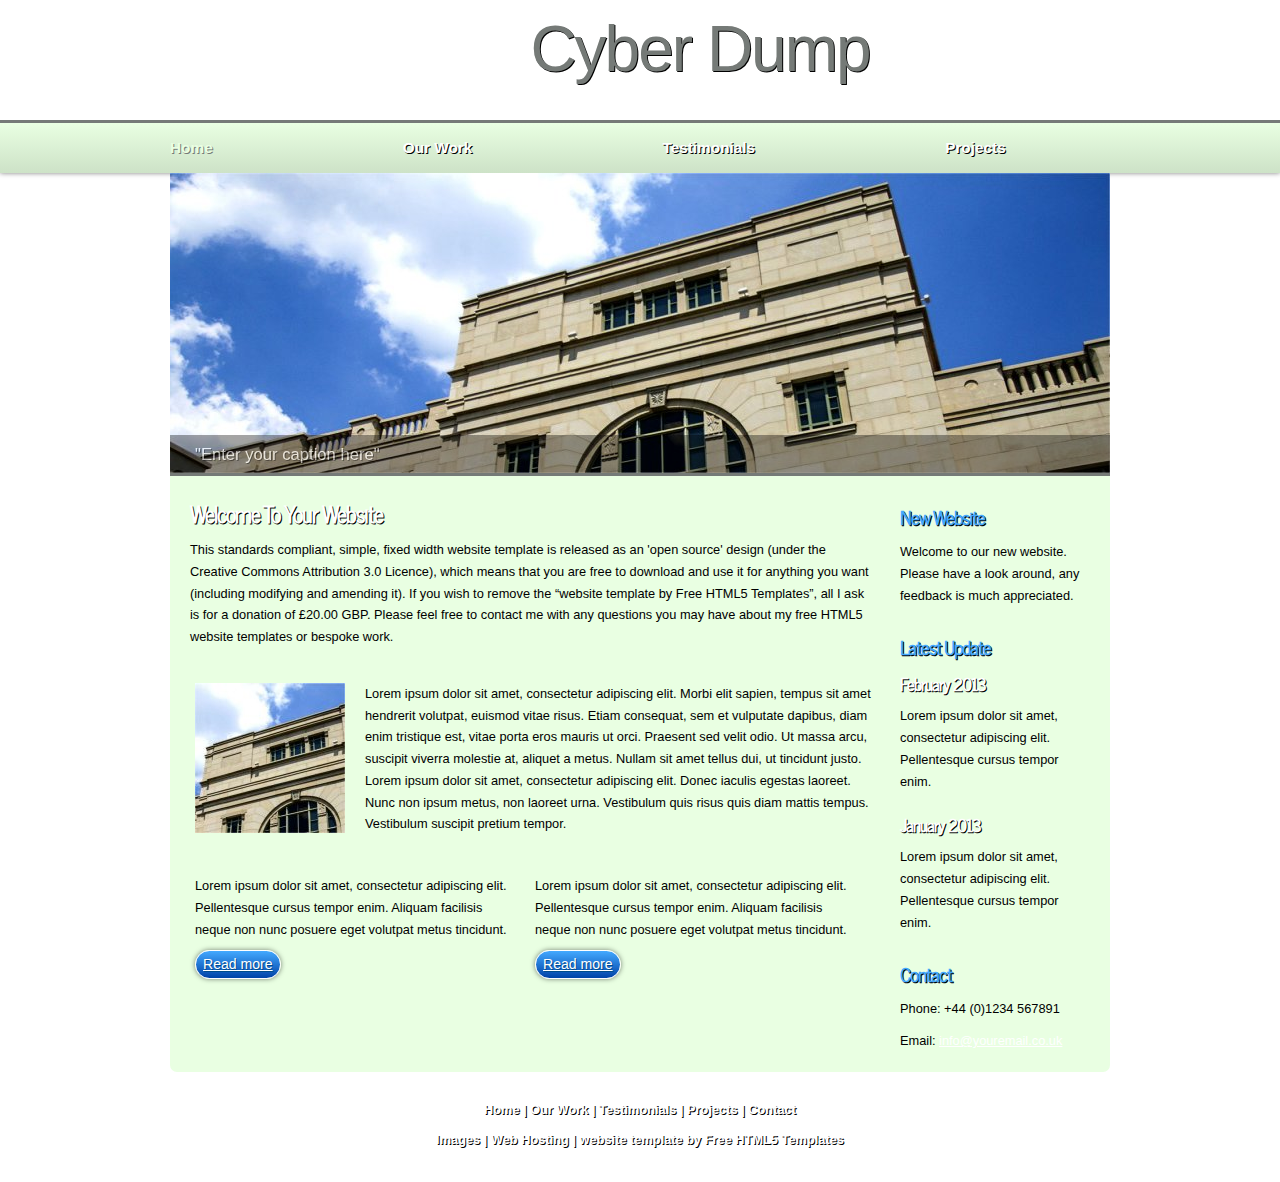
<file: freehtml5buildings/index.html>
<!DOCTYPE html>
<html>

<head>
    <title>Free HTML5 Templates</title>
    <meta name="description" content="website description" />
    <meta name="keywords" content="website keywords, website keywords" />
    <meta http-equiv="content-type" content="text/html; charset=windows-1252" />
    <link rel="stylesheet" type="text/css" href="css/style.css" />
    <script type="text/javascript" src="js/modernizr-1.5.min.js"></script>
</head>

<body>
<div id="main">
    <header>
        <div id="banner">
            <div id="welcome">
                <h2>Cyber Dump</h2>
            </div><!--close welcome-->
        </div><!--close banner-->
    </header>

    <nav>
        <div id="menubar">
            <ul id="nav">
                <li class="current"><a href="index.html">Home</a></li>
                <li><a href="ourwork.html">Our Work</a></li>
                <li><a href="testimonials.html">Testimonials</a></li>
                <li><a href="projects.html">Projects</a></li>
                <li><a href="contact.html">Contact Us</a></li>
            </ul>
        </div><!--close menubar-->
    </nav>

    <div id="site_content">

        <div class="slideshow">
            <ul class="slideshow">
                <li class="show"><img width="940" height="300" src="images/home_1.jpg" alt="&quot;Enter your caption here&quot;" /></li>
                <li><img width="940" height="300" src="images/home_2.jpg" alt="&quot;Enter your caption here&quot;" /></li>
            </ul>
        </div><!--close slideshow-->

        <div class="sidebar_container">
            <div class="sidebar">
                <div class="sidebar_item">
                    <h2>New Website</h2>
                    <p>Welcome to our new website. Please have a look around, any feedback is much appreciated.</p>
                </div><!--close sidebar_item-->
            </div><!--close sidebar-->
            <div class="sidebar">
                <div class="sidebar_item">
                    <h2>Latest Update</h2>
                    <h3>February 2013</h3>
                    <p>Lorem ipsum dolor sit amet, consectetur adipiscing elit. Pellentesque cursus tempor enim.</p>
                </div><!--close sidebar_item-->
            </div><!--close sidebar-->
            <div class="sidebar">
                <div class="sidebar_item">
                    <h3>January 2013</h3>
                    <p>Lorem ipsum dolor sit amet, consectetur adipiscing elit. Pellentesque cursus tempor enim.</p>
                </div><!--close sidebar_item-->
            </div><!--close sidebar-->
            <div class="sidebar">
                <div class="sidebar_item">
                    <h2>Contact</h2>
                    <p>Phone: +44 (0)1234 567891</p>
                    <p>Email: <a href="mailto:info@youremail.co.uk">info@youremail.co.uk</a></p>
                </div><!--close sidebar_item-->
            </div><!--close sidebar-->
        </div><!--close sidebar_container-->

        <div id="content">
            <div class="content_item">
                <h1>Welcome To Your Website</h1>
                <p>This standards compliant, simple, fixed width website template is released as an 'open source' design (under the Creative Commons Attribution 3.0 Licence), which means that you are free to download and use it for anything you want (including modifying and amending it). If you wish to remove the &ldquo;website template by Free HTML5 Templates&rdquo;, all I ask is for a donation of &pound;20.00 GBP. Please feel free to contact me with any questions you may have about my free HTML5 website templates or bespoke work.</p>
                <div class="content_imagetext">
                    <div class="content_image">
                        <img src="images/image1.jpg" alt="image1"/>
                    </div>
                    <p>Lorem ipsum dolor sit amet, consectetur adipiscing elit. Morbi elit sapien, tempus sit amet hendrerit volutpat, euismod vitae risus. Etiam consequat, sem et vulputate dapibus, diam enim tristique est, vitae porta eros mauris ut orci. Praesent sed velit odio. Ut massa arcu, suscipit viverra molestie at, aliquet a metus. Nullam sit amet tellus dui, ut tincidunt justo. Lorem ipsum dolor sit amet, consectetur adipiscing elit. Donec iaculis egestas laoreet. Nunc non ipsum metus, non laoreet urna. Vestibulum quis risus quis diam mattis tempus. Vestibulum suscipit pretium tempor. </p>
                </div><!--close content_imagetext-->
                <div class="content_container">
                    <p>Lorem ipsum dolor sit amet, consectetur adipiscing elit. Pellentesque cursus tempor enim. Aliquam facilisis neque non nunc posuere eget volutpat metus tincidunt.</p>
                    <div class="button_small">
                        <a href="#">Read more</a>
                    </div><!--close button_small-->
                </div><!--close content_container-->
                <div class="content_container">
                    <p>Lorem ipsum dolor sit amet, consectetur adipiscing elit. Pellentesque cursus tempor enim. Aliquam facilisis neque non nunc posuere eget volutpat metus tincidunt.</p>
                    <div class="button_small">
                        <a href="#">Read more</a>
                    </div><!--close button_small-->
                </div><!--close content_container-->
            </div><!--close content_item-->
        </div><!--close content-->

    </div><!--close site_content-->

    <footer>
        <a href="index.html">Home</a> | <a href="ourwork.html">Our Work</a> | <a href="testimonials.html">Testimonials</a> | <a href="projects.html">Projects</a> | <a href="contact.html">Contact</a><br/><br/>
        <a href="http://fotogrph.com">Images</a> |  <a href="http://www.heartinternet.co.uk/web-hosting/">Web Hosting</a>  | website template by <a href="http://www.freehtml5templates.co.uk">Free HTML5 Templates</a>
    </footer>

</div><!--close main-->

<!-- javascript at the bottom for fast page loading -->
<script type="text/javascript" src="js/jquery.min.js"></script>
<script type="text/javascript" src="js/image_slide.js"></script>

</body>
</html>
</file>
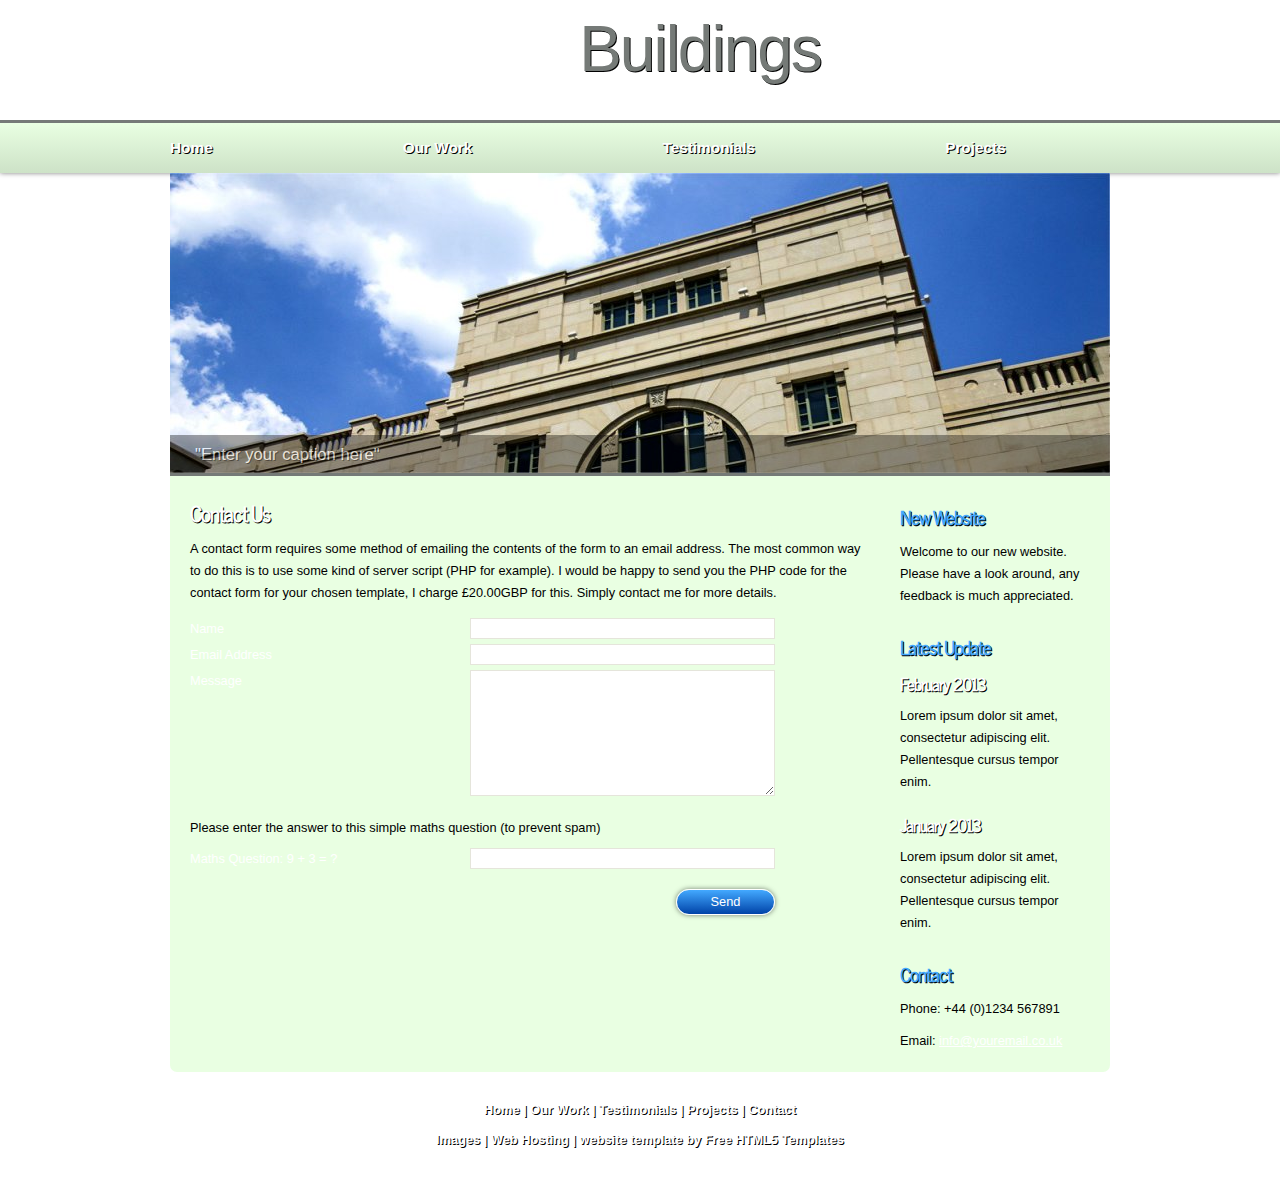
<file: freehtml5buildings/contact.html>
<!DOCTYPE html> 
<html>

<head>
  <title>Free HTML5 Templates</title>
  <meta name="description" content="website description" />
  <meta name="keywords" content="website keywords, website keywords" />
  <meta http-equiv="content-type" content="text/html; charset=windows-1252" />
  <link rel="stylesheet" type="text/css" href="css/style.css" />
  <!-- modernizr enables HTML5 elements and feature detects -->
  <script type="text/javascript" src="js/modernizr-1.5.min.js"></script>
</head>

<body>
  <div id="main">
    <header>
	  <div id="banner">
	    <div id="welcome">
	      <h2>Buildings</h2>
	    </div><!--close welcome-->			  	
	  </div><!--close banner-->	
	</header>

	<nav>
	  <div id="menubar">
        <ul id="nav">
          <li><a href="index.html">Home</a></li>
          <li><a href="ourwork.html">Our Work</a></li>
          <li><a href="testimonials.html">Testimonials</a></li>
          <li><a href="projects.html">Projects</a></li>
          <li class="current"><a href="contact.html">Contact Us</a></li>
        </ul>
      </div><!--close menubar-->	
	</nav>
    
	<div id="site_content">	

      <div class="slideshow">
	    <ul class="slideshow">
          <li class="show"><img width="940" height="300" src="images/home_1.jpg" alt="&quot;Enter your caption here&quot;" /></li>
          <li><img width="940" height="300" src="images/home_2.jpg" alt="&quot;Enter your caption here&quot;" /></li>
        </ul> 
	  </div><!--close slideshow-->		

	  <div class="sidebar_container">       
		<div class="sidebar">
          <div class="sidebar_item">
            <h2>New Website</h2>
            <p>Welcome to our new website. Please have a look around, any feedback is much appreciated.</p>
          </div><!--close sidebar_item--> 
        </div><!--close sidebar-->     		
		<div class="sidebar">
          <div class="sidebar_item">
            <h2>Latest Update</h2>
            <h3>February 2013</h3>
            <p>Lorem ipsum dolor sit amet, consectetur adipiscing elit. Pellentesque cursus tempor enim.</p>         
		  </div><!--close sidebar_item--> 
        </div><!--close sidebar-->
		<div class="sidebar">
          <div class="sidebar_item">
            <h3>January 2013</h3>
            <p>Lorem ipsum dolor sit amet, consectetur adipiscing elit. Pellentesque cursus tempor enim.</p>         
		  </div><!--close sidebar_item--> 
        </div><!--close sidebar--> 		
        <div class="sidebar">
          <div class="sidebar_item">
            <h2>Contact</h2>
            <p>Phone: +44 (0)1234 567891</p>
            <p>Email: <a href="mailto:info@youremail.co.uk">info@youremail.co.uk</a></p>
          </div><!--close sidebar_item--> 
        </div><!--close sidebar-->
       </div><!--close sidebar_container-->	
	
	  <div id="content">
        <div class="content_item">
		  <div class="form_settings">
            <h2>Contact Us</h2>
            <p style="padding-bottom: 15px;">A contact form requires some method of emailing the contents of the form to an email address. The most common way to do this is to use some kind of server script (PHP for example). I would be happy to send you the PHP code for the contact form for your chosen template, I charge &pound;20.00GBP for this. Simply contact me for more details.</p>           
			<p><span>Name</span><input class="contact" type="text" name="your_name" value="" /></p>
            <p><span>Email Address</span><input class="contact" type="text" name="your_email" value="" /></p>
			<p><span>Message</span><textarea class="contact textarea" rows="8" cols="50" name="your_message"></textarea></p>
            <p style="padding: 10px 0 10px 0;">Please enter the answer to this simple maths question (to prevent spam)</p>
			<p><span>Maths Question: 9 + 3 = ?</span><input type="text" name="user_answer" class="contact" /><input type="hidden" name="answer" value="4d76fe9775" /></p>
            <p style="padding-top: 15px"><span>&nbsp;</span><input class="submit" type="submit" name="contact_submitted" value="Send" /></p>
          </div><!--close form_settings-->
		</div><!--close content_item-->
      </div><!--close content-->   
	</div><!--close site_content-->  	
  
    <footer>
	  <a href="index.html">Home</a> | <a href="ourwork.html">Our Work</a> | <a href="testimonials.html">Testimonials</a> | <a href="projects.html">Projects</a> | <a href="contact.html">Contact</a><br/><br/>
	  <a href="http://fotogrph.com">Images</a> |  <a href="http://www.heartinternet.co.uk/web-hosting/">Web Hosting</a>  | website template by <a href="http://www.freehtml5templates.co.uk">Free HTML5 Templates</a>
    </footer>   
  
  </div><!--close main-->

  <!-- javascript at the bottom for fast page loading -->
  <script type="text/javascript" src="js/jquery.min.js"></script>
  <script type="text/javascript" src="js/image_slide.js"></script>	
  
</body>
</html>
</file>
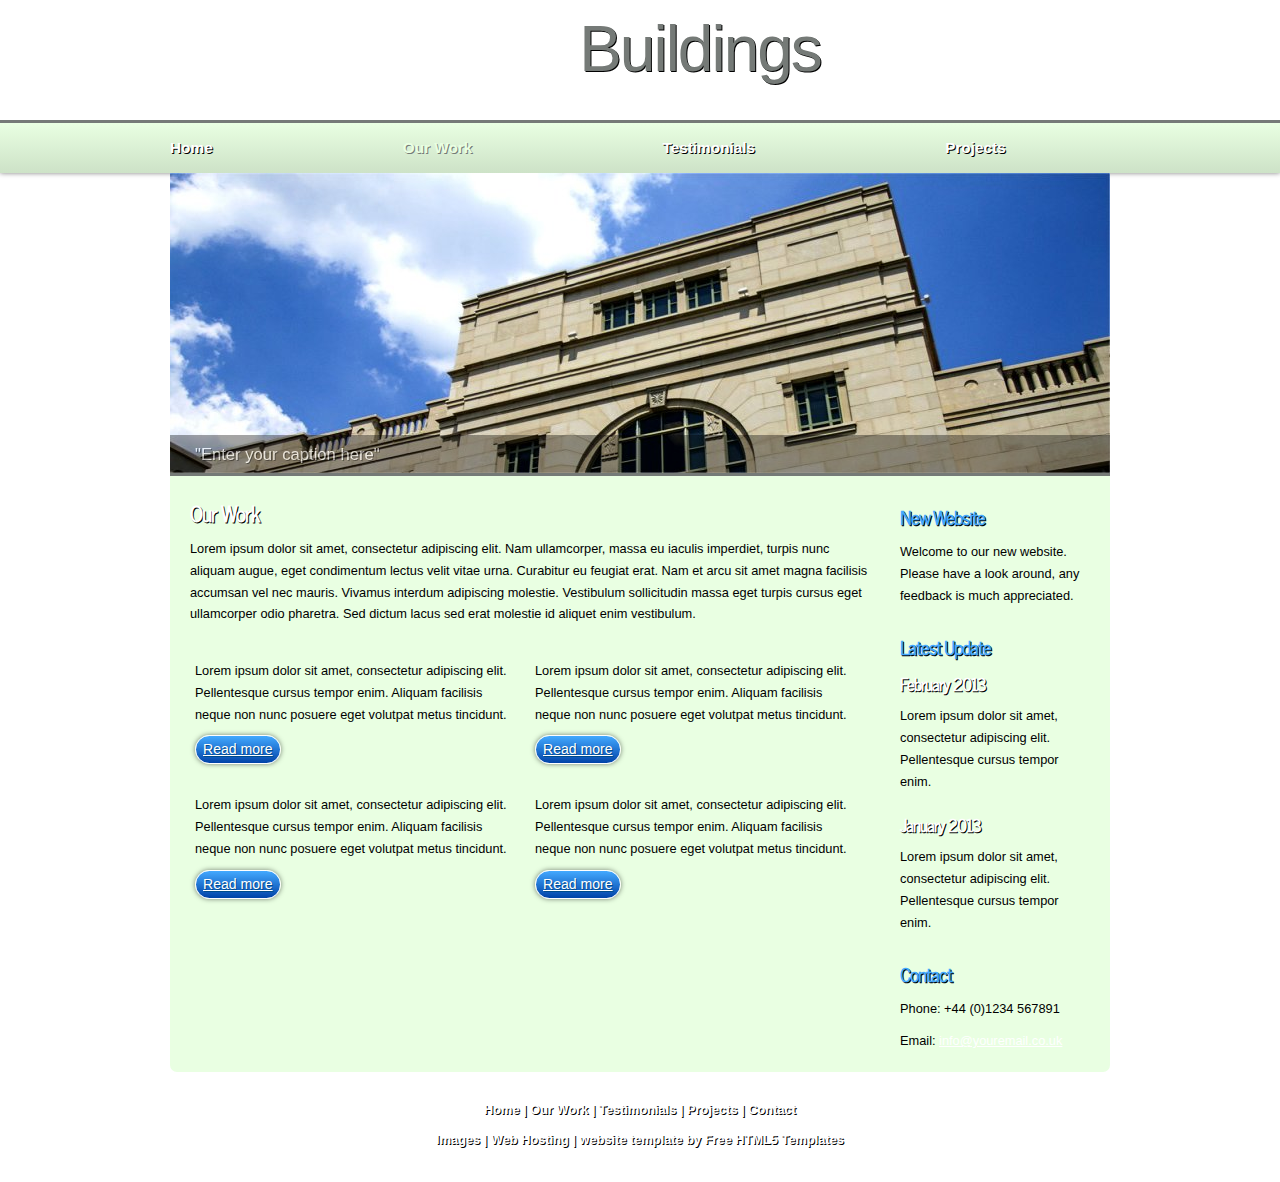
<file: freehtml5buildings/ourwork.html>
<!DOCTYPE html> 
<html>

<head>
  <title>Free HTML5 Templates</title>
  <meta name="description" content="website description" />
  <meta name="keywords" content="website keywords, website keywords" />
  <meta http-equiv="content-type" content="text/html; charset=windows-1252" />
  <link rel="stylesheet" type="text/css" href="css/style.css" />
  <!-- modernizr enables HTML5 elements and feature detects -->
  <script type="text/javascript" src="js/modernizr-1.5.min.js"></script>
</head>

<body>
  <div id="main">
    <header>
	  <div id="banner">
	    <div id="welcome">
	      <h2>Buildings</h2>
	    </div><!--close welcome-->			  	
	  </div><!--close banner-->	
	</header>

	<nav>
	  <div id="menubar">
        <ul id="nav">
          <li><a href="index.html">Home</a></li>
          <li class="current"><a href="ourwork.html">Our Work</a></li>
          <li><a href="testimonials.html">Testimonials</a></li>
          <li><a href="projects.html">Projects</a></li>
          <li><a href="contact.html">Contact Us</a></li>
        </ul>
      </div><!--close menubar-->	
	</nav>	
    
	<div id="site_content">		
	
      <div class="slideshow">
	    <ul class="slideshow">
          <li class="show"><img width="940" height="300" src="images/home_1.jpg" alt="&quot;Enter your caption here&quot;" /></li>
          <li><img width="940" height="300" src="images/home_2.jpg" alt="&quot;Enter your caption here&quot;" /></li>
        </ul> 
	  </div><!--close slideshow-->		

	  <div class="sidebar_container">       
		<div class="sidebar">
          <div class="sidebar_item">
            <h2>New Website</h2>
            <p>Welcome to our new website. Please have a look around, any feedback is much appreciated.</p>
          </div><!--close sidebar_item--> 
        </div><!--close sidebar-->     		
		<div class="sidebar">
          <div class="sidebar_item">
            <h2>Latest Update</h2>
            <h3>February 2013</h3>
            <p>Lorem ipsum dolor sit amet, consectetur adipiscing elit. Pellentesque cursus tempor enim.</p>         
		  </div><!--close sidebar_item--> 
        </div><!--close sidebar-->
		<div class="sidebar">
          <div class="sidebar_item">
            <h3>January 2013</h3>
            <p>Lorem ipsum dolor sit amet, consectetur adipiscing elit. Pellentesque cursus tempor enim.</p>         
		  </div><!--close sidebar_item--> 
        </div><!--close sidebar--> 		
        <div class="sidebar">
          <div class="sidebar_item">
            <h2>Contact</h2>
            <p>Phone: +44 (0)1234 567891</p>
            <p>Email: <a href="mailto:info@youremail.co.uk">info@youremail.co.uk</a></p>
          </div><!--close sidebar_item--> 
        </div><!--close sidebar-->
       </div><!--close sidebar_container-->	
	
	  <div id="content">
        <div class="content_item">
          <h2>Our Work</h2>
			<p>Lorem ipsum dolor sit amet, consectetur adipiscing elit. Nam ullamcorper, massa eu iaculis imperdiet, turpis nunc aliquam augue, eget condimentum lectus velit vitae urna. Curabitur eu feugiat erat. Nam et arcu sit amet magna facilisis accumsan vel nec mauris. Vivamus interdum adipiscing molestie. Vestibulum sollicitudin massa eget turpis cursus eget ullamcorper odio pharetra. Sed dictum lacus sed erat molestie id aliquet enim vestibulum.</p>
		    <div class="content_container">
		      <p>Lorem ipsum dolor sit amet, consectetur adipiscing elit. Pellentesque cursus tempor enim. Aliquam facilisis neque non nunc posuere eget volutpat metus tincidunt.</p>
		    	<div class="button_small">
		        <a href="#">Read more</a>
		      </div><!--close button_small-->
		    </div><!--close content_container-->
            <div class="content_container">
		      <p>Lorem ipsum dolor sit amet, consectetur adipiscing elit. Pellentesque cursus tempor enim. Aliquam facilisis neque non nunc posuere eget volutpat metus tincidunt.</p>          
		    	<div class="button_small">
		        <a href="#">Read more</a>
		        </div><!--close button_small-->		  
		    </div><!--close content_container-->
		    <div class="content_container">
		      <p>Lorem ipsum dolor sit amet, consectetur adipiscing elit. Pellentesque cursus tempor enim. Aliquam facilisis neque non nunc posuere eget volutpat metus tincidunt.</p>
		    	<div class="button_small">
		        <a href="#">Read more</a>
		      </div><!--close button_small-->
		    </div><!--close content_container-->
            <div class="content_container">
		      <p>Lorem ipsum dolor sit amet, consectetur adipiscing elit. Pellentesque cursus tempor enim. Aliquam facilisis neque non nunc posuere eget volutpat metus tincidunt.</p>          
		    	<div class="button_small">
		        <a href="#">Read more</a>
		        </div><!--close button_small-->		  
		    </div><!--close content_container-->			
		</div><!--close content_item-->
      </div><!--close content-->   
	</div><!--close site_content-->  	

    <footer>
	  <a href="index.html">Home</a> | <a href="ourwork.html">Our Work</a> | <a href="testimonials.html">Testimonials</a> | <a href="projects.html">Projects</a> | <a href="contact.html">Contact</a><br/><br/>
	  <a href="http://fotogrph.com">Images</a> |  <a href="http://www.heartinternet.co.uk/web-hosting/">Web Hosting</a>  | website template by <a href="http://www.freehtml5templates.co.uk">Free HTML5 Templates</a>
    </footer> 	
  
  </div><!--close main-->

  <!-- javascript at the bottom for fast page loading -->
  <script type="text/javascript" src="js/jquery.min.js"></script>
  <script type="text/javascript" src="js/image_slide.js"></script>	
  
</body>
</html>
</file>
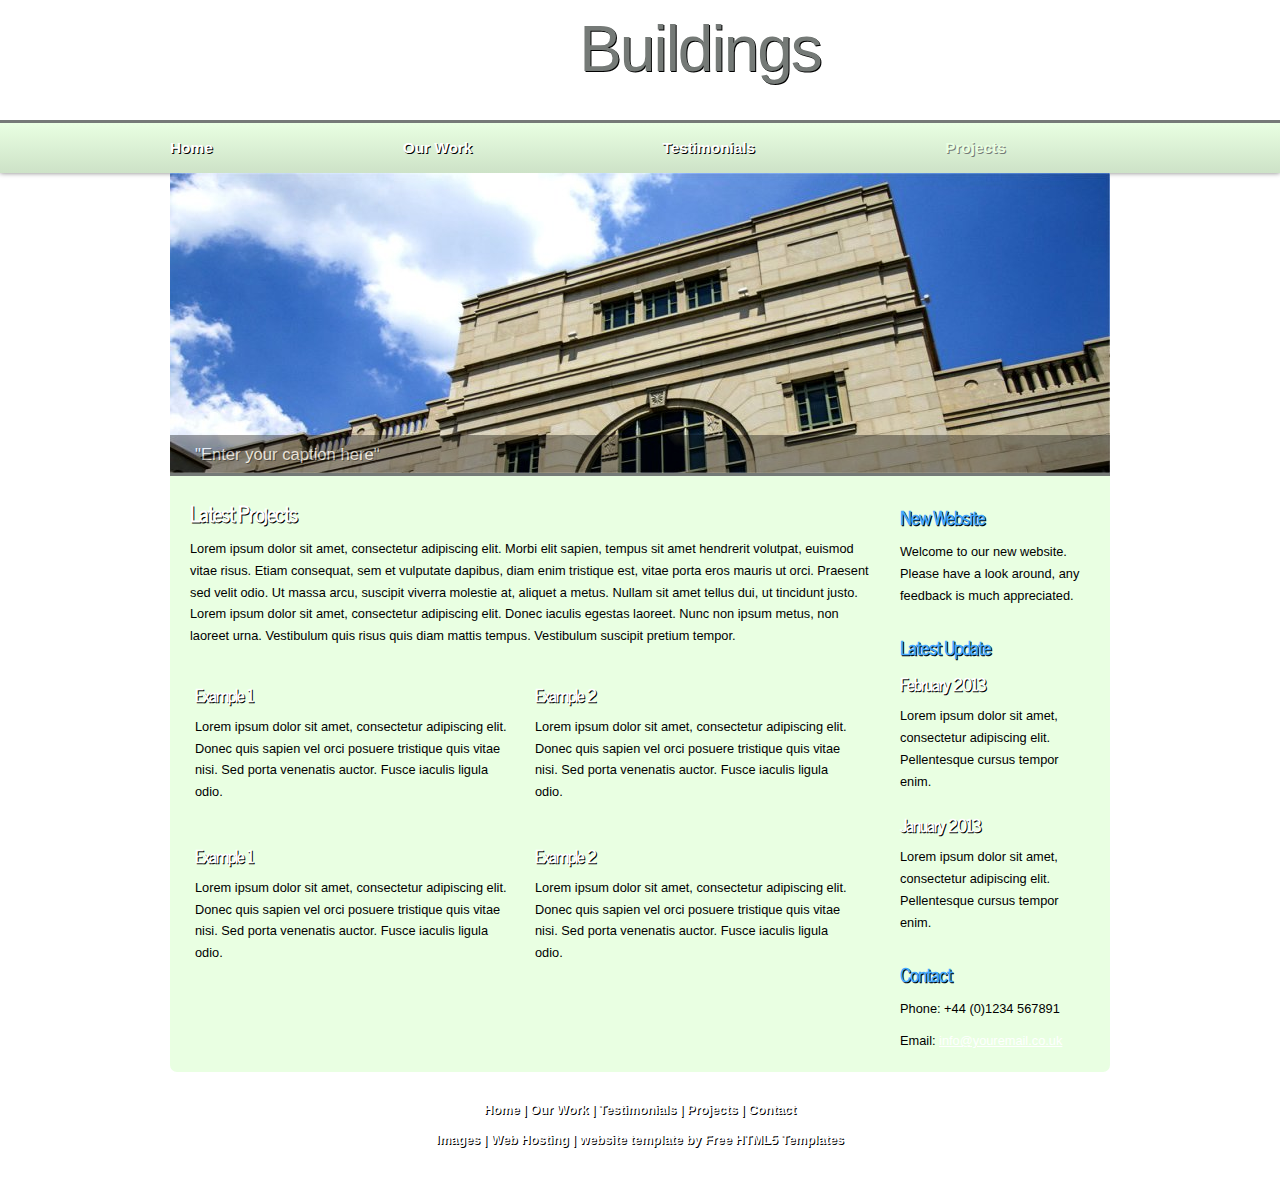
<file: freehtml5buildings/projects.html>
<!DOCTYPE html> 
<html>

<head>
  <title>Free HTML5 Templates</title>
  <meta name="description" content="website description" />
  <meta name="keywords" content="website keywords, website keywords" />
  <meta http-equiv="content-type" content="text/html; charset=windows-1252" />
  <link rel="stylesheet" type="text/css" href="css/style.css" />
  <!-- modernizr enables HTML5 elements and feature detects -->
  <script type="text/javascript" src="js/modernizr-1.5.min.js"></script>
</head>

<body>
  <div id="main">
    <header>
	  <div id="banner">
	    <div id="welcome">
	      <h2>Buildings</h2>
	    </div><!--close welcome-->			  	
	  </div><!--close banner-->	
	</header>

	<nav>
	  <div id="menubar">
        <ul id="nav">
          <li><a href="index.html">Home</a></li>
          <li><a href="ourwork.html">Our Work</a></li>
          <li><a href="testimonials.html">Testimonials</a></li>
          <li class="current"><a href="projects.html">Projects</a></li>
          <li><a href="contact.html">Contact Us</a></li>
        </ul>
      </div><!--close menubar-->	
	</nav>	
    
	<div id="site_content">		
	
      <div class="slideshow">
	    <ul class="slideshow">
          <li class="show"><img width="940" height="300" src="images/home_1.jpg" alt="&quot;Enter your caption here&quot;" /></li>
          <li><img width="940" height="300" src="images/home_2.jpg" alt="&quot;Enter your caption here&quot;" /></li>
        </ul> 
	  </div><!--close slideshow-->		

	  <div class="sidebar_container">       
		<div class="sidebar">
          <div class="sidebar_item">
            <h2>New Website</h2>
            <p>Welcome to our new website. Please have a look around, any feedback is much appreciated.</p>
          </div><!--close sidebar_item--> 
        </div><!--close sidebar-->     		
		<div class="sidebar">
          <div class="sidebar_item">
            <h2>Latest Update</h2>
            <h3>February 2013</h3>
            <p>Lorem ipsum dolor sit amet, consectetur adipiscing elit. Pellentesque cursus tempor enim.</p>         
		  </div><!--close sidebar_item--> 
        </div><!--close sidebar-->
		<div class="sidebar">
          <div class="sidebar_item">
            <h3>January 2013</h3>
            <p>Lorem ipsum dolor sit amet, consectetur adipiscing elit. Pellentesque cursus tempor enim.</p>         
		  </div><!--close sidebar_item--> 
        </div><!--close sidebar-->  		
        <div class="sidebar">
          <div class="sidebar_item">
            <h2>Contact</h2>
            <p>Phone: +44 (0)1234 567891</p>
            <p>Email: <a href="mailto:info@youremail.co.uk">info@youremail.co.uk</a></p>
          </div><!--close sidebar_item--> 
        </div><!--close sidebar-->
       </div><!--close sidebar_container-->	
	
	  <div id="content">
        <div class="content_item">
          <h2>Latest Projects</h2>
		    <p>Lorem ipsum dolor sit amet, consectetur adipiscing elit. Morbi elit sapien, tempus sit amet hendrerit volutpat, euismod vitae risus. Etiam consequat, sem et vulputate dapibus, diam enim tristique est, vitae porta eros mauris ut orci. Praesent sed velit odio. Ut massa arcu, suscipit viverra molestie at, aliquet a metus. Nullam sit amet tellus dui, ut tincidunt justo. Lorem ipsum dolor sit amet, consectetur adipiscing elit. Donec iaculis egestas laoreet. Nunc non ipsum metus, non laoreet urna. Vestibulum quis risus quis diam mattis tempus. Vestibulum suscipit pretium tempor. </p>
            <div class="content_container">       
			  <h3>Example 1</h3>
			  <p>Lorem ipsum dolor sit amet, consectetur adipiscing elit. Donec quis sapien vel orci posuere tristique quis vitae nisi. Sed porta venenatis auctor. Fusce iaculis ligula odio.</p>
            </div><!--close content_container-->
            <div class="content_container">			  
			  <h3>Example 2</h3>
			  <p>Lorem ipsum dolor sit amet, consectetur adipiscing elit. Donec quis sapien vel orci posuere tristique quis vitae nisi. Sed porta venenatis auctor. Fusce iaculis ligula odio.</p>
			</div><!--close content_container-->
            <div class="content_container">       
			  <h3>Example 1</h3>
			  <p>Lorem ipsum dolor sit amet, consectetur adipiscing elit. Donec quis sapien vel orci posuere tristique quis vitae nisi. Sed porta venenatis auctor. Fusce iaculis ligula odio.</p>
            </div><!--close content_container-->
            <div class="content_container">			  
			  <h3>Example 2</h3>
			  <p>Lorem ipsum dolor sit amet, consectetur adipiscing elit. Donec quis sapien vel orci posuere tristique quis vitae nisi. Sed porta venenatis auctor. Fusce iaculis ligula odio.</p>
			</div><!--close content_container-->
	    </div><!--close content_item-->
      </div><!--close content-->   
	</div><!--close site_content-->  	
  
    <footer>
	  <a href="index.html">Home</a> | <a href="ourwork.html">Our Work</a> | <a href="testimonials.html">Testimonials</a> | <a href="projects.html">Projects</a> | <a href="contact.html">Contact</a><br/><br/>
	  <a href="http://fotogrph.com">Images</a> |  <a href="http://www.heartinternet.co.uk/web-hosting/">Web Hosting</a>  | website template by <a href="http://www.freehtml5templates.co.uk">Free HTML5 Templates</a>
    </footer>   
  
  </div><!--close main-->

  <!-- javascript at the bottom for fast page loading -->
  <script type="text/javascript" src="js/jquery.min.js"></script>
  <script type="text/javascript" src="js/image_slide.js"></script>	
  
</body>
</html>
</file>
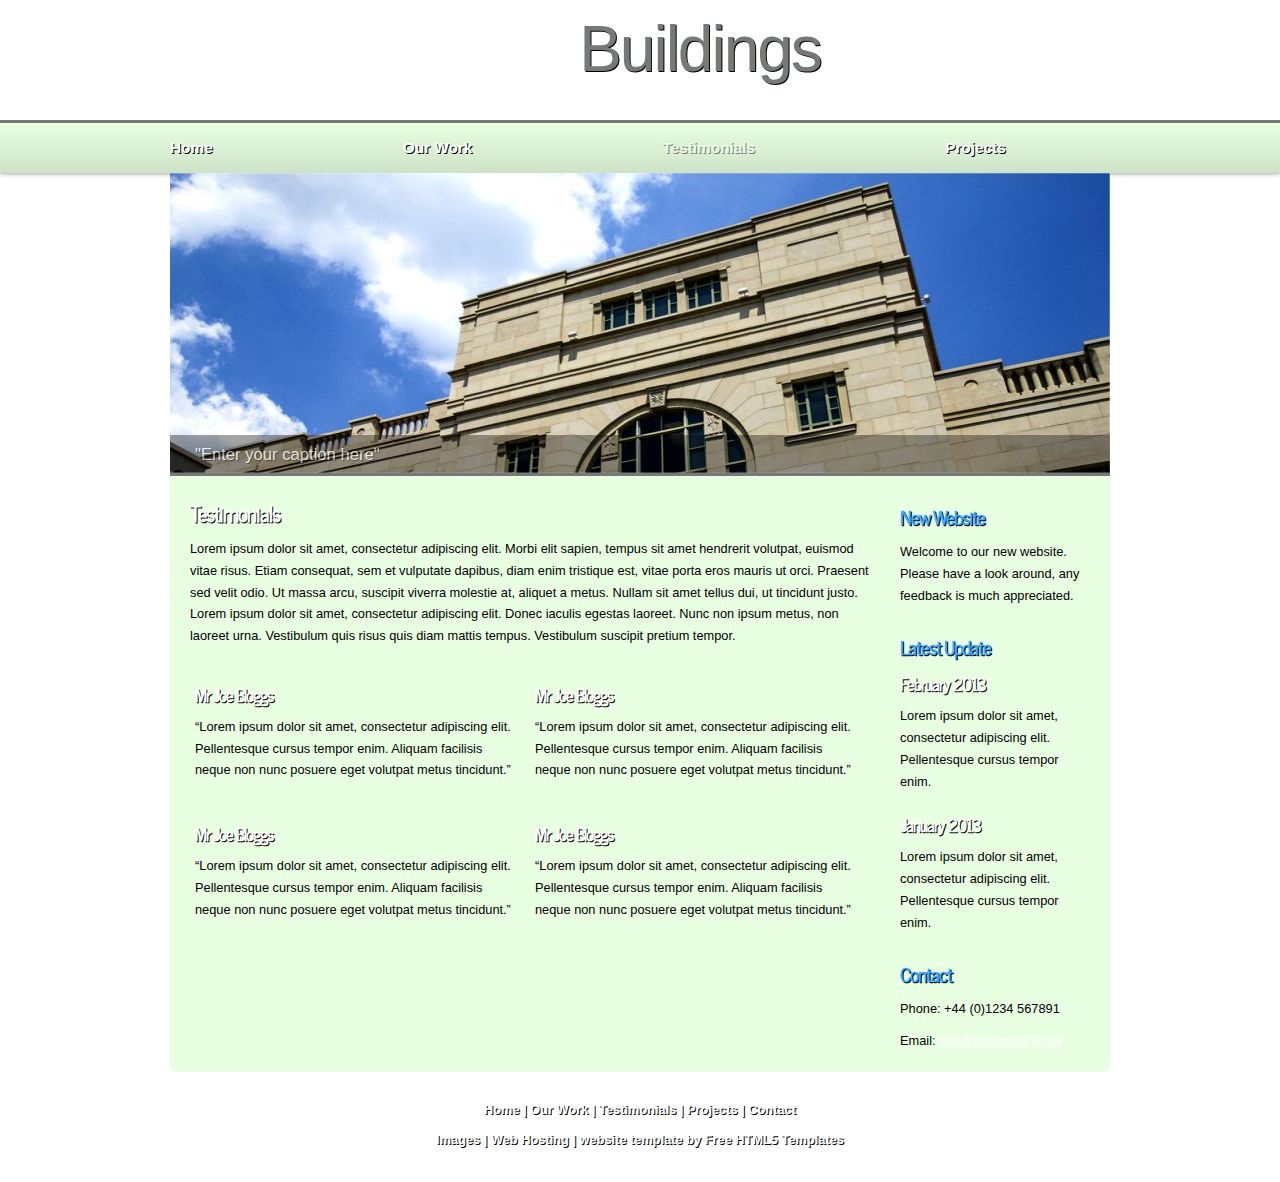
<file: freehtml5buildings/testimonials.html>
<!DOCTYPE html> 
<html>

<head>
  <title>Free HTML5 Templates</title>
  <meta name="description" content="website description" />
  <meta name="keywords" content="website keywords, website keywords" />
  <meta http-equiv="content-type" content="text/html; charset=windows-1252" />
  <link rel="stylesheet" type="text/css" href="css/style.css" />
  <!-- modernizr enables HTML5 elements and feature detects -->
  <script type="text/javascript" src="js/modernizr-1.5.min.js"></script>
</head>

<body>
  <div id="main">
    <header>
	  <div id="banner">
	    <div id="welcome">
	      <h2>Buildings</h2>
	    </div><!--close welcome-->			  	
	  </div><!--close banner-->	
	</header>

	<nav>
	  <div id="menubar">
        <ul id="nav">
          <li><a href="index.html">Home</a></li>
          <li><a href="ourwork.html">Our Work</a></li>
          <li class="current"><a href="testimonials.html">Testimonials</a></li>
          <li><a href="projects.html">Projects</a></li>
          <li><a href="contact.html">Contact Us</a></li>
        </ul>
      </div><!--close menubar-->	
	</nav>
    
	<div id="site_content">		
	
      <div class="slideshow">
	    <ul class="slideshow">
          <li class="show"><img width="940" height="300" src="images/home_1.jpg" alt="&quot;Enter your caption here&quot;" /></li>
          <li><img width="940" height="300" src="images/home_2.jpg" alt="&quot;Enter your caption here&quot;" /></li>
        </ul> 
	  </div><!--close slideshow-->		

	  <div class="sidebar_container">       
		<div class="sidebar">
          <div class="sidebar_item">
            <h2>New Website</h2>
            <p>Welcome to our new website. Please have a look around, any feedback is much appreciated.</p>
          </div><!--close sidebar_item--> 
        </div><!--close sidebar-->     		
		<div class="sidebar">
          <div class="sidebar_item">
            <h2>Latest Update</h2>
            <h3>February 2013</h3>
            <p>Lorem ipsum dolor sit amet, consectetur adipiscing elit. Pellentesque cursus tempor enim.</p>         
		  </div><!--close sidebar_item--> 
        </div><!--close sidebar-->
		<div class="sidebar">
          <div class="sidebar_item">
            <h3>January 2013</h3>
            <p>Lorem ipsum dolor sit amet, consectetur adipiscing elit. Pellentesque cursus tempor enim.</p>         
		  </div><!--close sidebar_item--> 
        </div><!--close sidebar-->  		
        <div class="sidebar">
          <div class="sidebar_item">
            <h2>Contact</h2>
            <p>Phone: +44 (0)1234 567891</p>
            <p>Email: <a href="mailto:info@youremail.co.uk">info@youremail.co.uk</a></p>
          </div><!--close sidebar_item--> 
        </div><!--close sidebar-->
       </div><!--close sidebar_container-->	
	
	  <div id="content">
        <div class="content_item">
          <h2>Testimonials</h2>
		    <p>Lorem ipsum dolor sit amet, consectetur adipiscing elit. Morbi elit sapien, tempus sit amet hendrerit volutpat, euismod vitae risus. Etiam consequat, sem et vulputate dapibus, diam enim tristique est, vitae porta eros mauris ut orci. Praesent sed velit odio. Ut massa arcu, suscipit viverra molestie at, aliquet a metus. Nullam sit amet tellus dui, ut tincidunt justo. Lorem ipsum dolor sit amet, consectetur adipiscing elit. Donec iaculis egestas laoreet. Nunc non ipsum metus, non laoreet urna. Vestibulum quis risus quis diam mattis tempus. Vestibulum suscipit pretium tempor. </p>
			<div class="content_container">
			  <h3>Mr Joe Bloggs</h3>
			  <p>&ldquo;Lorem ipsum dolor sit amet, consectetur adipiscing elit. Pellentesque cursus tempor enim. Aliquam facilisis neque non nunc posuere eget volutpat metus tincidunt.&rdquo;</p>
			</div><!--close content_container-->
            <div class="content_container">
			  <h3>Mr Joe Bloggs</h3>
			  <p>&ldquo;Lorem ipsum dolor sit amet, consectetur adipiscing elit. Pellentesque cursus tempor enim. Aliquam facilisis neque non nunc posuere eget volutpat metus tincidunt.&rdquo;</p>
			</div><!--close content_container--> 
			<div class="content_container">
			  <h3>Mr Joe Bloggs</h3>
			  <p>&ldquo;Lorem ipsum dolor sit amet, consectetur adipiscing elit. Pellentesque cursus tempor enim. Aliquam facilisis neque non nunc posuere eget volutpat metus tincidunt.&rdquo;</p>
			</div><!--close content_container-->
            <div class="content_container">
			  <h3>Mr Joe Bloggs</h3>
			  <p>&ldquo;Lorem ipsum dolor sit amet, consectetur adipiscing elit. Pellentesque cursus tempor enim. Aliquam facilisis neque non nunc posuere eget volutpat metus tincidunt.&rdquo;</p>
			</div><!--close content_container--> 
	    </div><!--close content_item-->
      </div><!--close content-->   
	</div><!--close site_content-->  	
  
    <footer>
	  <a href="index.html">Home</a> | <a href="ourwork.html">Our Work</a> | <a href="testimonials.html">Testimonials</a> | <a href="projects.html">Projects</a> | <a href="contact.html">Contact</a><br/><br/>
	  <a href="http://fotogrph.com">Images</a> |  <a href="http://www.heartinternet.co.uk/web-hosting/">Web Hosting</a>  | website template by <a href="http://www.freehtml5templates.co.uk">Free HTML5 Templates</a>
    </footer>   
  
  </div><!--close main-->

  <!-- javascript at the bottom for fast page loading -->
  <script type="text/javascript" src="js/jquery.min.js"></script>
  <script type="text/javascript" src="js/image_slide.js"></script>	
  
</body>
</html>
</file>
<file: freehtml5buildings/css/style.css>
@font-face { 
  font-family: News Cycle; 
    src: url('../fonts/NewsCycle-Regular.eot'); 
    src: local("News Cycle"), url('../fonts/NewsCycle-Regular.ttf'); 
} 

html
{ height: 100%;}

*
{ margin: 0;
  padding: 0;}

body
{ font: normal 80% Arial, Helvetica, sans-serif;
  color: #ffffff;
}

/* tell the browser to render HTML 5 elements as block */
article, aside, figure, footer, header, hgroup, nav, section { 
  display:block;
}

p
{ padding: 0 0 10px 0;
  color: #000000;
  line-height: 1.7em;
  font-size: 100% }

img
{ border: 0;}

h1, h2, h3, h4, h5, h6 
{ font: bold 175% 'News Cycle', Arial, sans-serif;
  color: #fff;
  text-shadow: 1px 1px #000;
  letter-spacing: -1px;
  margin: 0 0 10px 0;}

h2
{ font: bold 165% 'News Cycle', Arial, sans-serif;}

h3
{ font: bold 130% 'News Cycle', Arial, sans-serif;}

h4, h5, h6
{ margin: 0;
  padding: 0 0 0px 0;
  font: normal 150% 'News Cycle', Arial, sans-serif;
  color: #FFF;
  line-height: 1.5em;}

h5, h6
{ font: normal 95% 'News Cycle', Arial, sans-serif;
  color: #888;
  padding-bottom: 15px;}
  
span
{ color: #FFF;
  text-shadow: 1px 1px #fff;}

a, a:hover
{ color: #FFF;
  background: transparent;
  outline: none;
  text-decoration: underline;}

a:hover
{ text-decoration: none;}

ul
{ margin: 2px 0 22px 30px;
  line-height: 1.7em;
  font-style: normal;
  font-size: 100%;}

ol
{ margin: 8px 0 22px 20px;}

ol li
{ margin: 0 0 11px 0;}

#main, #menubar, #site_content, footer, #content_grey, nav
{ margin-left: auto;
  margin-right: auto;}

#main
{ background: #ffffff;
}
  
header
{ background-color: #ffffff;
  -webkit-box-shadow: rgba(0, 0, 0, 0.5) 0px 0px 5px;
  -moz-box-shadow: rgba(0, 0, 0, 0.5) 0px 0px 5px;
  box-shadow: rgba(0, 0, 0, 0.5) 0px 0px 5px;}

#banner
{ width: auto;
  position: relative;
  padding: 0;
  background: #FFFFFF;
  height: 120px;
  border: 3px;
  border-color: #757a77;
  border-bottom-style: solid;
}
 
nav
{ width: auto;
  height: 50px;}  
  
#menubar
{ width: 100%;
  height: 50px;
  float: left;
  text-align: left;
  background: #e9ffe2;
  background: -moz-linear-gradient(#e9ffe2, #e9ffe2);
  background: -o-linear-gradient(#e9ffe2, #e9ffe2);
  background: -webkit-linear-gradient(#e9ffe2, #cde2c7);
  -webkit-box-shadow: rgba(0, 0, 0, 0.5) 0px 0px 5px;
  -moz-box-shadow: rgba(0, 0, 0, 0.5) 0px 0px 5px;
  box-shadow: rgba(0, 0, 0, 0.5) 0px 0px 5px;
}
  
#welcome
{ width: 1000px;
  float: left;
  height: 60px;
  margin-left: 200px;
  text-align: center;
  padding: 0 0 0 0;

  background-color: transparent;
}
   
#welcome h2
{ font: normal 500% 'Geneva', Arial, sans-serif;
  letter-spacing: -2px;
  text-shadow: 1px 1px #000;
  color: #757a77;
  margin-top: 12px;
}
  
ul#nav
{ margin:0;}

ul#nav li
{ padding: 0 0 0 0px;
  list-style: none;
  margin: 2px 0 0 0;
  display: inline;
  background: transparent;
}

ul#nav li a
{ float: left;
  font: bold 120% Arial, Helvetica, sans-serif;
  height: 24px;
  margin: 10px 0 0 150px;
  text-shadow: 1px 1px #000;
  padding: 6px 20px 0 20px;
  background: transparent; 
  border-radius: 7px 7px 7px 7px;
  -moz-border-radius: 7px 7px 7px 7px;
  -webkit-border: 7px 7px 7px 7px;
  text-align: center;
  color: #FFF;
  text-decoration: none;} 
  
ul#nav li.current a, ul#nav li:hover a
{ color: #e9ffe2;
  text-shadow: 1px 1px #757a77;}

#site_content
{ width: 940px;
  overflow: hidden;
  margin-bottom: 30px;
  background: #e9ffe2;
  border-radius: 0px 0px 7px 7px;
  -moz-border-radius: 0px 0px 7px 7px;;
  -webkit-border: 0px 0px 7px 7px;} 

.sidebar_container
{ float: right;
  margin: 20px 10px 0 10px;
  width: 210px;
  padding: 0;}

.sidebar
{ float: left;
  width: 190px;
  padding-left: 10px;
  margin-bottom: 10px;}

.sidebar_item
{ width: 190px;}

.sidebar h2
{ padding: 5px 0 0 0;
  font: bold 150% 'News Cycle', Arial, sans-serif;
  height: 30px;
  text-shadow: 1px 1px #000;
  color: #43A9FF;}

.sidebar h3
{ color: #FFF;}  

#content
{ width: 680px;
  margin: 0 0 20px 20px;
  float: left;}

.content_item
{ width: 680px;
  margin-top: 20px;
  margin-bottom: 20px;}
 
.content_imagetext
{ width: 680px;
  padding: 5px;
  margin: 20px 0 0 0;
  float: left;}
 
.content_image
{ float: left; 
  width: 150px;
  height: 150px;
  margin: 0 20px 10px 0;}
  
.content_container
{ width: 320px;
  padding: 5px;
  margin: 20px 10px 0 0;
  float: left;}
  
footer
{ height: 50px;
  padding-bottom: 30px;
  font-weight: bold;
  text-align: center; 
  text-shadow: 1px 1px #000;
  color: #FFF;}

footer a
{ color: #FFF;
  text-decoration: none;
  padding-bottom: 20px;}

footer a:hover
{ text-decoration: underline;
  color: #FFF;}

 .readmore a
{ color: #FFF;
  text-shadow: 1px 1px #004C8C;}
 
 .button_small
{ font: normal 110% Arial, Helvetica, sans-serif;
  height: 15px;
  width: 80px;
  padding: 5px 2px 7px 2px;
  border: 1px solid #FFF; 
  background: #0043A8;
  background: -moz-linear-gradient(#43A9FF, #0043A8);
  background: -o-linear-gradient(#43A9FF, #0043A8);
  background: -webkit-linear-gradient(#43A9FF, #0043A8);
  border-radius: 15px 15px 15px 15px;
  -moz-border-radius: 15px 15px 15px 15px;
  -webkit-border: 15px 15px 15px 15px;
  -webkit-box-shadow: rgba(0, 0, 0, 0.5) 0px 0px 5px;
  -moz-box-shadow: rgba(0, 0, 0, 0.5) 0px 0px 5px;
  box-shadow: rgba(0, 0, 0, 0.5) 0px 0px 5px;}
  
.button_small a
{ color: #FFF;
  padding-left: 5px;
  text-shadow: 1px 1px #004C8C;}

.form_settings
{ margin: 15px 0 0 0;}

.form_settings p
{ padding: 0 0 4px 0;}

.form_settings span
{ float: left; 
  width: 280px; 
  text-align: left;
  text-shadow: none;}
  
.form_settings input, .form_settings textarea
{ padding: 2px; 
  width: 299px; 
  font: 100% arial; 
  border: 1px solid #E5E5DB; 
  background: #FFF; 
  color: #47433F;}
  
.form_settings input[type="checkbox"]
{ padding: 2px 0; 
  width: 15px; 
  font: 100% arial; 
  border: 0; 
  background: #FFF; 
  color: #47433F;
  margin: 28px 0;}

.form_settings .submit
{ font: 100% arial; 
  border: 1px solid; 
  width: 99px; 
  margin: 0 0 0 206px; 
  height: 26px;
  padding: 2px 0 3px 0;
  cursor: pointer; 
  background: #0043A8;
  background: -moz-linear-gradient(#43A9FF, #0043A8);
  background: -o-linear-gradient(#43A9FF, #0043A8);
  background: -webkit-linear-gradient(#43A9FF, #0043A8);
  border-radius: 15px 15px 15px 15px;
  -moz-border-radius: 15px 15px 15px 15px;
  -webkit-border: 15px 15px 15px 15px;
  -webkit-box-shadow: rgba(0, 0, 0, 0.5) 0px 0px 5px;
  -moz-box-shadow: rgba(0, 0, 0, 0.5) 0px 0px 5px;
  box-shadow: rgba(0, 0, 0, 0.5) 0px 0px 5px;
  color: #FFF;}

.slideshow
{ width: 940px;
  height: 300px;
  float: left;
  border: 3px;
  border-color: #757a77;
  border-bottom-style: solid;
}
  
/* styling for the slideshow on the homepage */
ul.slideshow {
  list-style: none;
  width: 940px;
  height: 300px;
  overflow: hidden;
  position: relative;
  margin: 0;}
  
ul.slideshow li {
  position: absolute;
  margin: 0;
  padding: 0;
  left: 0;
  right: 0;}
 
ul.slideshow li.show {
  z-index: 500;}
 
ul img {
  border: none;}
 
#slideshow-caption {
  width: 940px;
  height: 38px;
  position: absolute;
  bottom: 0;
  left: 0; 
  z-index: 500;}
 
#slideshow-caption .slideshow-caption-container {
  padding: 10px 25px 10px 25px; 
  background: transparent url(../images/transparent.png) repeat;  
  z-index: 1000;}
 
#slideshow-caption p {
  padding: 0;
  font: normal 130% arial, sans-serif;
  color: #FFF;
  text-shadow: 1px 1px #000;}
</file>
